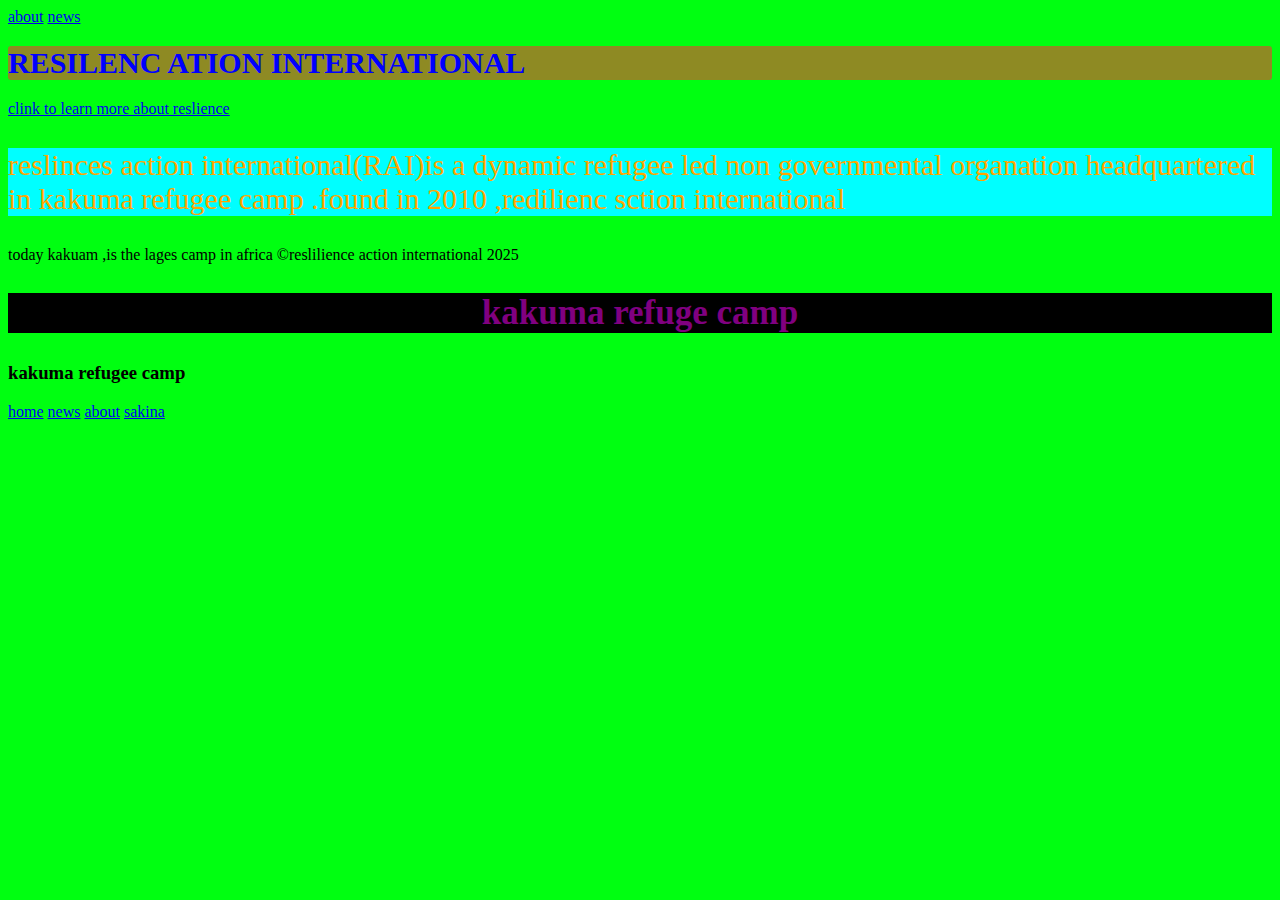
<file: index.html>
<!DOCTYPE html>
<html lang="en">
<head>
    <meta charset="UTF-8">
    <meta name="viewport" content="width=device-width, initial-scale=1.0">
    <title>about.com</title>
    <style type="text/css">
        p{
            color: orange;
            font-size: 30px;
            font-family: algerian;
            background-color: aqua;
        }
        h2{
            color: purple;
            font-size: 35px;
            background-color: black;

        }
        h2:hover{
            color: white;
            background-color: blue;
        }
        body{
            background-color: rgb(0, 255, 17);
        }
        ul li{
            background-color: rgb(0, 255, 17);
            font-size: 30px;
            color: white;}
        h1{
            bottom: 2px solid;
            background-color: rgb(142, 138, 35);
            font-size: 30px;
            border-radius: 3px;
        }




    </style>
    <a href="about.html" target="_blank">about</a>
    <a href="news.html" target="_blank">news</a>

    


<body>
    <h1 style="color: blue;">RESILENC ATION INTERNATIONAL</h1>
    <a href="www.reslienceaction.net">clink to learn more about reslience</a>
    <p>reslinces action international(RAI)is a dynamic refugee led non governmental organation headquartered in kakuma refugee camp .found in 2010 ,redilienc sction international </p>today kakuam ,is the lages camp in africa
    &copy;reslilience action international 2025
    <h2 style="text-align: center;">kakuma refuge camp</h2>
    <h3>kakuma refugee camp</h3>
</body>
</html>
<a href="index.html"></a>
<a href="#">home</a>
<a href="#">news</a>
<a href="#">about</a>
<a href="#">sakina</a>
<div>
    <a href="#"><i class="fab fa-facebook"></i></a>
</div>
</file>
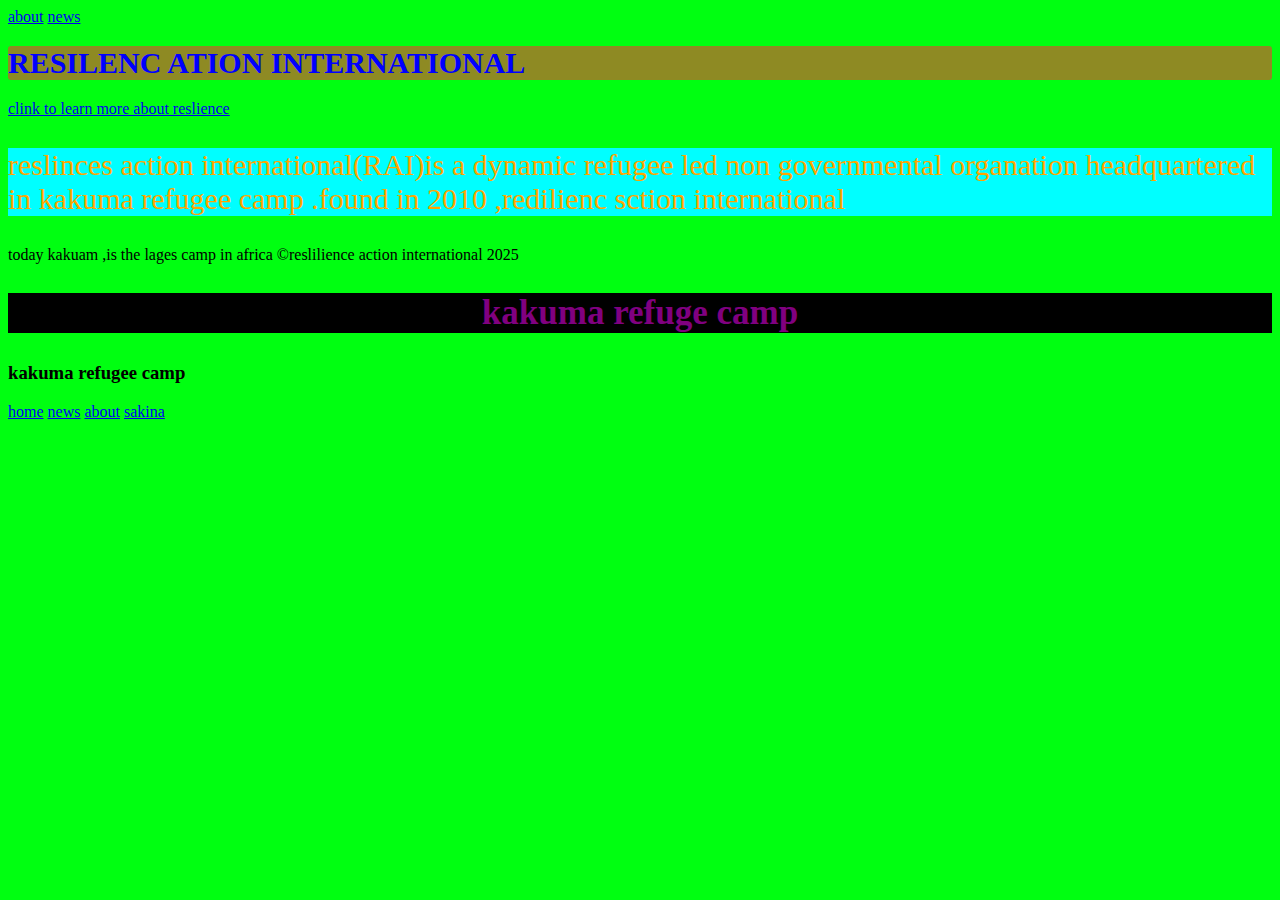
<file: about.html>
<!DOCTYPE html>
<html lang="en">
<head>
    <meta charset="UTF-8">
    <meta name="viewport" content="width=device-width, initial-scale=1.0">
    <title>about.com</title>
    <style type="text/css">
        p{
            color: orange;
            font-size: 30px;
            font-family: algerian;
            background-color: aqua;
        }
        h2{
            color: purple;
            font-size: 35px;
            background-color: black;

        }
        h2:hover{
            color: white;
            background-color: blue;
        }
        body{
            background-color: rgb(0, 255, 17);
        }
        ul li{
            background-color: rgb(0, 255, 17);
            font-size: 30px;
            color: white;}
        h1{
            bottom: 2px solid;
            background-color: rgb(142, 138, 35);
            font-size: 30px;
            border-radius: 3px;
        }




    </style>
    <a href="about.html" target="_blank">about</a>
    <a href="news.html" target="_blank">news</a>

    


<body>
    <h1 style="color: blue;">RESILENC ATION INTERNATIONAL</h1>
    <a href="www.reslienceaction.net">clink to learn more about reslience</a>
    <p>reslinces action international(RAI)is a dynamic refugee led non governmental organation headquartered in kakuma refugee camp .found in 2010 ,redilienc sction international </p>today kakuam ,is the lages camp in africa
    &copy;reslilience action international 2025
    <h2 style="text-align: center;">kakuma refuge camp</h2>
    <h3>kakuma refugee camp</h3>
</body>
</html>
<a href="index.html"></a>
<a href="#">home</a>
<a href="#">news</a>
<a href="#">about</a>
<a href="#">sakina</a>
<div>
    <a href="#"><i class="fab fa-facebook"></i></a>
</div>
</file>
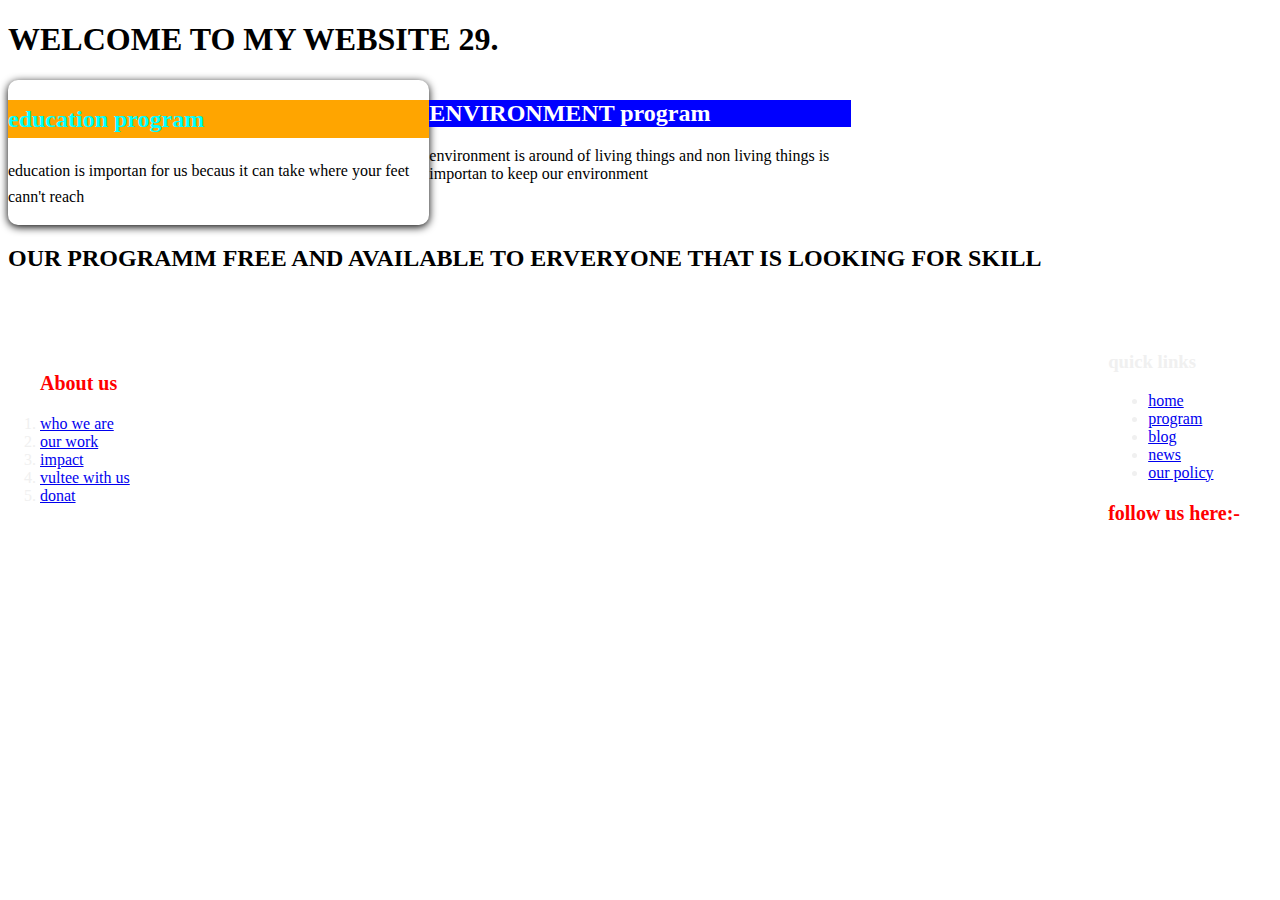
<file: column.html>
<!DOCTYPE html>
<html lang="en">
<head>
    <meta charset="UTF-8">
    <meta name="viewport" content="width=device-width, initial-scale=1.0">
    <title>Document</title>
    <style type="text/css">
        .column{
            background-color: #ffffff;
            padding: 20;
            px;
            border-radius: 10px;
            box-shadow: 0 2px 8px rgba(0,0,0.1);
            font: 18px;
            line-height:  1.6;

        }
        .grid-container{
            display: grid;
            grid-template-columns: repeat(3,1fr);
        }
        #sakina{
            background-color: blue;
            color: #ffffff;
        }
        #kumu{
            background-color: orange;
            color: aqua;
        

        }
        .footer-container{
            max-width: 1200px;
            margin: auto;
            display: flex;
            flex-wrap: wrap;
            justify-content: space-between;
            padding: 0 20px;
        }
        .footer-column{
            flex: 1 1 250px;
            margin: 20px 0;
        }
        .footer-column h3{
            margin-bottom: 20px;
            font-size: 20px;
            color: red;
        }
        .footer-column ul{
            list-style: non;
            padding: 0;
        }
        .footer-column ul il a{
            color: bbb;
            text-decoration: none;
            transition: colour 0.3s;
        }
        .footer-column ul li a:hover{
            color: #ffffff;
        }
        footer{
            background: color #222;
            color: #f0f0f0;
            padding: 40px 0;
        }
        .footer-social a{
            margin-right: 15px;
            color: #bbb;
            font-size: 20px;
            transition: colour 0.3s;

        }
        .footer-social a:hover{
            color: #093efd;
            background-color: yellow;
            border-radius: 20px;
        }

    </style>

</head>
<body>
    <h1>WELCOME TO MY WEBSITE 29.</h1>
    <div class="grid-container">
        <div class="column">
            <h2 id="kumu">education program</h2>
            <p>education is importan for us becaus it can take where your feet cann't reach</p>
        </div>

        <div class="">
            <h2 id="sakina">ENVIRONMENT program</h2>
            <P>environment is around of living things and non living things is importan to keep our environment </P>
        </div>
    </div>
    <h2>OUR PROGRAMM FREE AND AVAILABLE TO ERVERYONE THAT IS LOOKING FOR SKILL</h2>
    <footer>

        <div class="footer-container">

            <div class="footer-column">
            <h3>About us</h3>
            <ul>
                <li><a href="#">who we are</a></li>
        <li><a href="#">our work</a></li>
            <li><a href="#">impact</a></li>
            <li><a href="#">vultee with us</a></li>
             <li><a href="#">donat</a></li>
             <ul>
        </div>
        <div footer-column>
            <h3>quick links</h3>
            <ul>
                <li><a href="#">home</a></li>
                <li><a href="#">program</a></li>
                <li><a href="#">blog</a></li>
                <li><a href="#">news</a></li>
                <li><a href="#">our policy</a></li>
            </ul>
            <div>
                <div class="footer-column">
                <h3>follow us here:-</h3>
                <div class="footer-social">
                <a href="#"><i class="fab fa-facebook"></i></a>
                 <a href="#"><i class="fab fa-linkedin"></i></a>
                  <a href="#"><i class="fab fa-x"></i></a>
                   <a href="#"><i class="fab fa-intagram"></i></a>
                    <a href="#"><i class="fab fa-youtube"></i></a>

                </div>
            </div>
        </div>
    </footer>
    
</body>
</html>
</file>
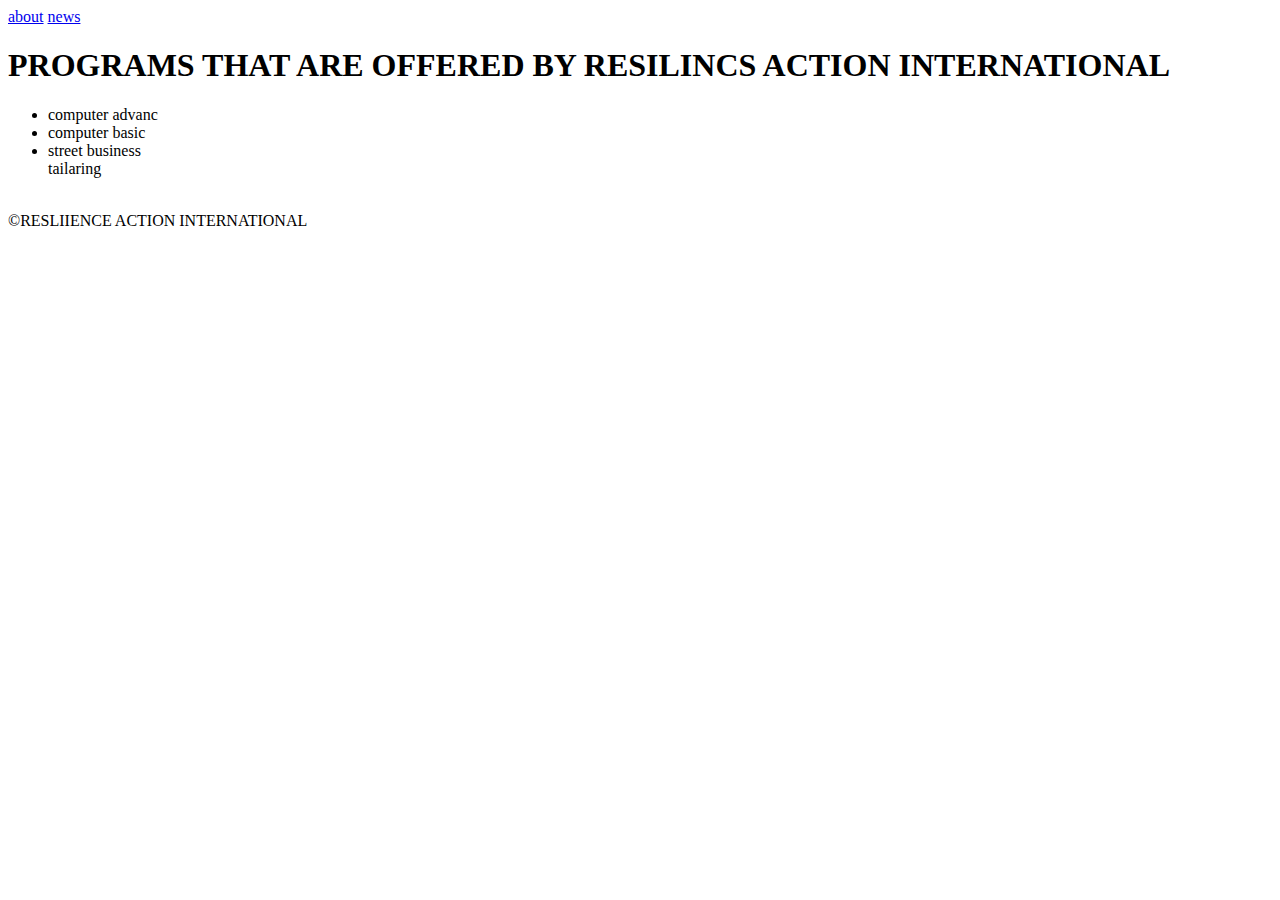
<file: news.html>
<!DOCTYPE html>
<html lang="en">
<head>
    <meta charset="UTF-8">
    <meta name="viewport" content="width=device-width, initial-scale=1.0">
    <title>news.com</title>
    <a href="about.html" target="_blank">about</a>
    <a href="news.html" target="_blank">news</a>
</head>
<body>
    <h1>PROGRAMS THAT ARE OFFERED BY RESILINCS ACTION INTERNATIONAL</h1>
    <UL>
        <LI>computer advanc</LI>
        <li>computer basic</li>
        <li>street business</li>
        tailaring
    </UL>
  <marquee></marquee>&copy;RESLIIENCE ACTION INTERNATIONAL
  
    
    
</body>
</html>
</file>
